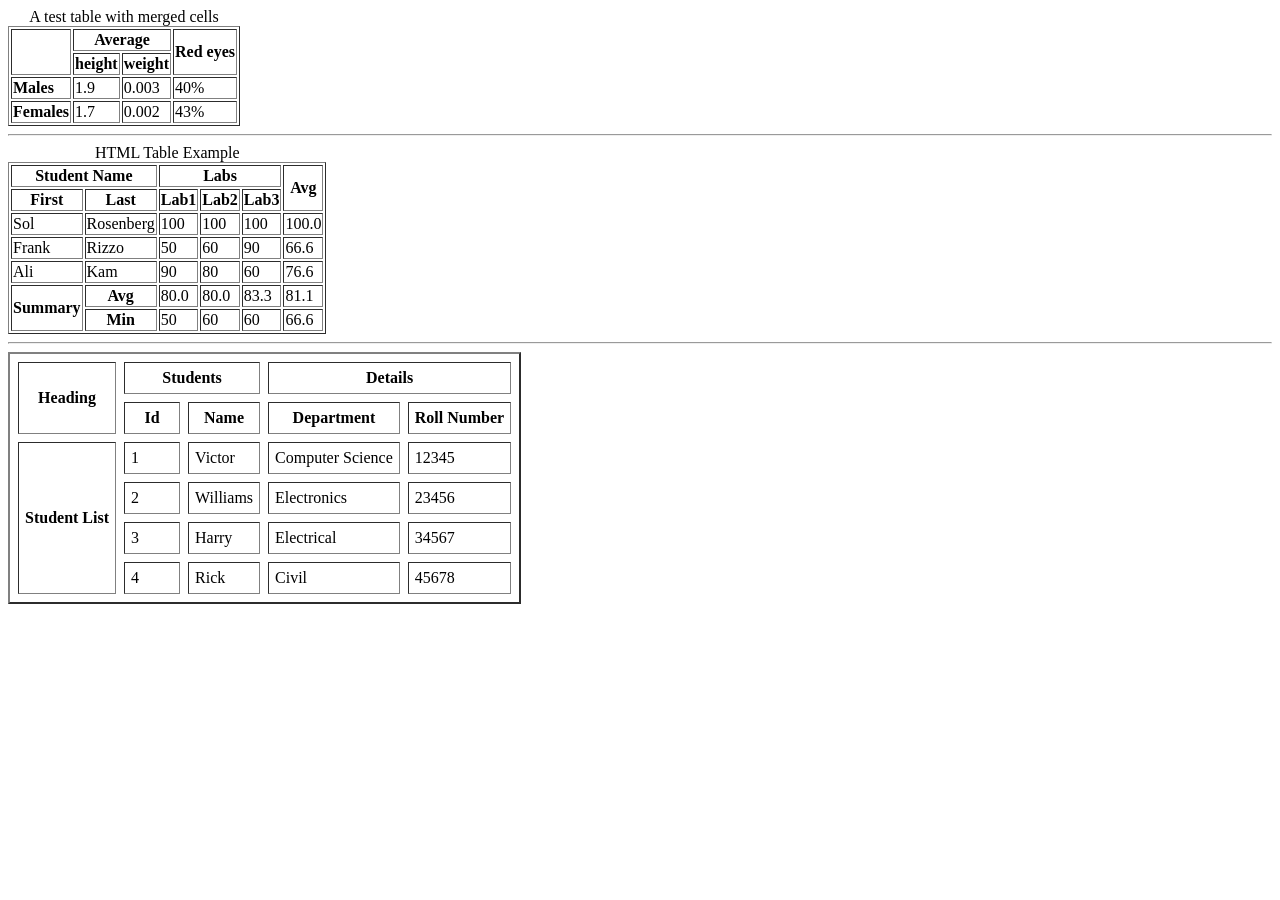
<file: tasks/task2/index.html>
<!DOCTYPE html>
<html lang="en">

<head>
    <meta charset="UTF-8">
    <meta name="viewport" content="width=device-width, initial-scale=1.0">
    <link rel="stylesheet" href="css/style.css">
    <title>Document</title>
</head>

<body>
    <!-- table 1 -->
    <table border="1">
        <thead>
            <caption>A test table with merged cells</caption>
            <tr>
                <th rowspan="2"></th>
                <th colspan="2">Average</th>
                <th rowspan="2">Red eyes</th>
            </tr>
            <tr>
                <th>height</th>
                <th>weight</th>
            </tr>
        </thead>
        <tbody>
            <tr>
                <td> <strong>Males</strong></td>
                <td>1.9</td>
                <td>0.003</td>
                <td>40%</td>
            </tr>
            <tr>
                <td><strong>Females</strong></td>
                <td>1.7</td>
                <td>0.002</td>
                <td>43%</td>
            </tr>
        </tbody>
    </table>
    <hr>

    <!-- table 2 -->
    <table border="1">
        <thead>
            <caption>HTML Table Example</caption>
            <tr>
                <th colspan="2">Student Name</th>
                <th colspan="3">Labs</th>
                <th rowspan="2">Avg</th>
            </tr>
            <tr>
                <th>First</th>
                <th>Last</th>
                <th>Lab1</th>
                <th>Lab2</th>
                <th>Lab3</th>
            </tr>
        </thead>
        <tbody>
            <tr>
                <td>Sol</td>
                <td>Rosenberg</td>
                <td>100</td>
                <td>100</td>
                <td>100</td>
                <td>100.0</td>
            </tr>
            <tr>
                <td>Frank</td>
                <td>Rizzo</td>
                <td>50</td>
                <td>60</td>
                <td>90</td>
                <td>66.6</td>
            </tr>
            <tr>
                <td>Ali</td>
                <td>Kam</td>
                <td>90</td>
                <td>80</td>
                <td>60</td>
                <td>76.6</td>
            </tr>
            <tr>
                <th rowspan="2" colspan="1">Summary</th>
                <th>Avg</th>
                <td>80.0</td>
                <td>80.0</td>
                <td>83.3</td>
                <td>81.1</td>
            </tr>
            <tr>
                <th>Min</th>
                <td>50</td>
                <td>60</td>
                <td>60</td>
                <td>66.6</td>
            </tr>
        </tbody>
    </table>
    <hr>

    <!-- table 3 -->
    <table border="2" cellspacing="8" cellpadding="6">
        <thead>
            <tr>
                <th rowspan="2">Heading</th>
                <th class="details" colspan="2">Students</th>
                <th colspan="2">Details</th>
            </tr>

            <tr>
                <th>Id</th>
                <th>Name</th>
                <th>Department</th>
                <th>Roll Number</th>
            </tr>
        </thead>
        <tbody>
            <tr>
                <th rowspan="4">Student List</th>
                <td class="M">1</td>
                <td>Victor</td>
                <td>Computer Science</td>
                <td>12345</td>
            </tr>
            <tr>
                <td>2</td>
                <td>Williams</td>
                <td>Electronics</td>
                <td>23456</td>
            </tr>
            <tr>
                <td class="M">3</td>
                <td>Harry</td>
                <td>Electrical</td>
                <td>34567</td>
            </tr>
            <tr>
                <td class="M">4</td>
                <td>Rick</td>
                <td>Civil</td>
                <td>45678</td>
            </tr>
        </tbody>
    </table>

</body>

</html>
</file>
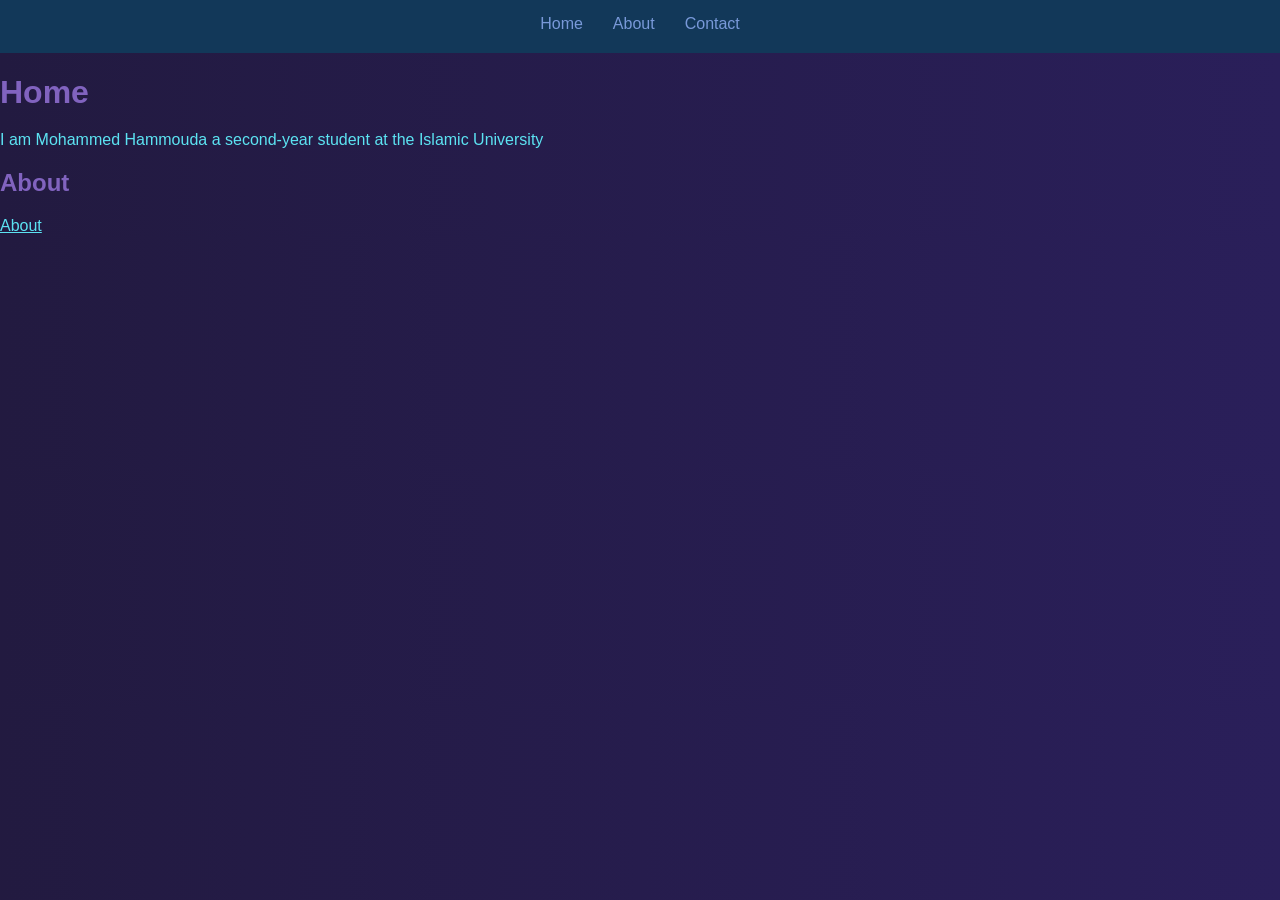
<file: class/Home.html>
<!DOCTYPE html>
<html lang="en">

<head>
    <meta charset="UTF-8">
    <meta name="viewport" content="width=device-width, initial-scale=1.0">
        <link rel="stylesheet" href="css/style.css">

    <title>Home</title>
</head>

<body>

    <nav>
        <div>

            <div>
                <a href="home.html">Home</a>
                <a href="about.html">About</a>
                <a href="contact.html">Contact</a>

            </div>
        </div>
    </nav>
    <h1>Home</h1>
    <p>I am Mohammed Hammouda a second-year student at the Islamic University
    <h2>About</h2>
    <a class="gh" href="about.html">About</a>
</body>

</html>
</file>
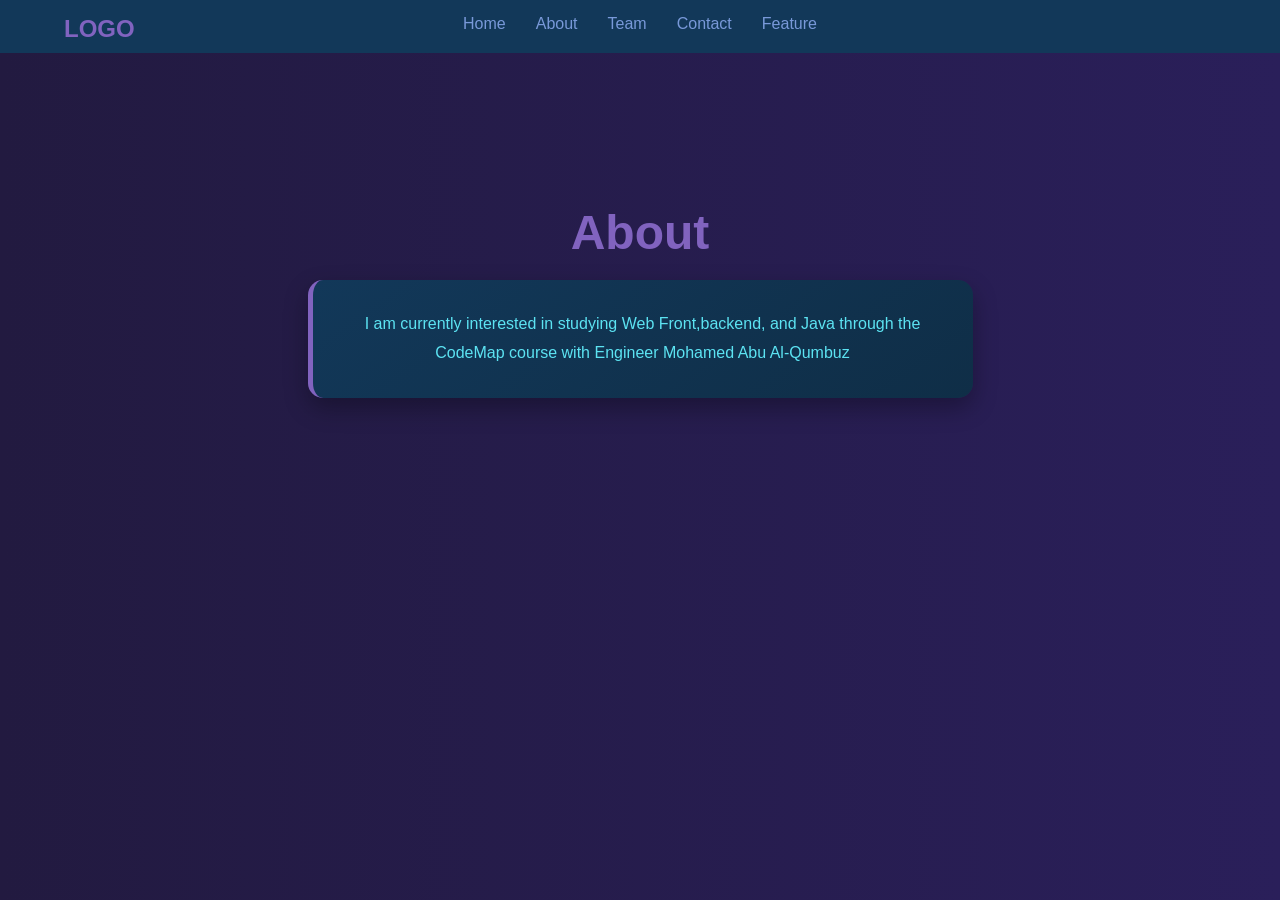
<file: tasks/task1/about.html>
<!DOCTYPE html>
<html lang="en">

<head>
    <meta charset="UTF-8">
    <meta name="viewport" content="width=device-width, initial-scale=1.0">
    <link rel="stylesheet" href="css/style.css">
    <title>About</title>
</head>

<body>
    <header>
        <nav>
            <div class="main">
                <h3>logo</h3>
                <div class="nav-links">
                    <a href="home.html">Home</a>
                    <a href="about.html">About</a>
                    <a href="team.html">Team</a>
                    <a href="contact.html">Contact</a>
                    <a href="feature.html">Feature</a>
                </div>
            </div>
        </nav>
    </header>

    <main>
        <h1>About</h1>
        <p>I am currently interested in studying Web Front,backend, and Java through the CodeMap course with Engineer
            <span>Mohamed Abu Al-Qumbuz</span>
        </p>
        <br>
        <br>
        <!-- <marquee>messi is the best player in history</marquee> -->
    </main>


</body>

</html>
</file>
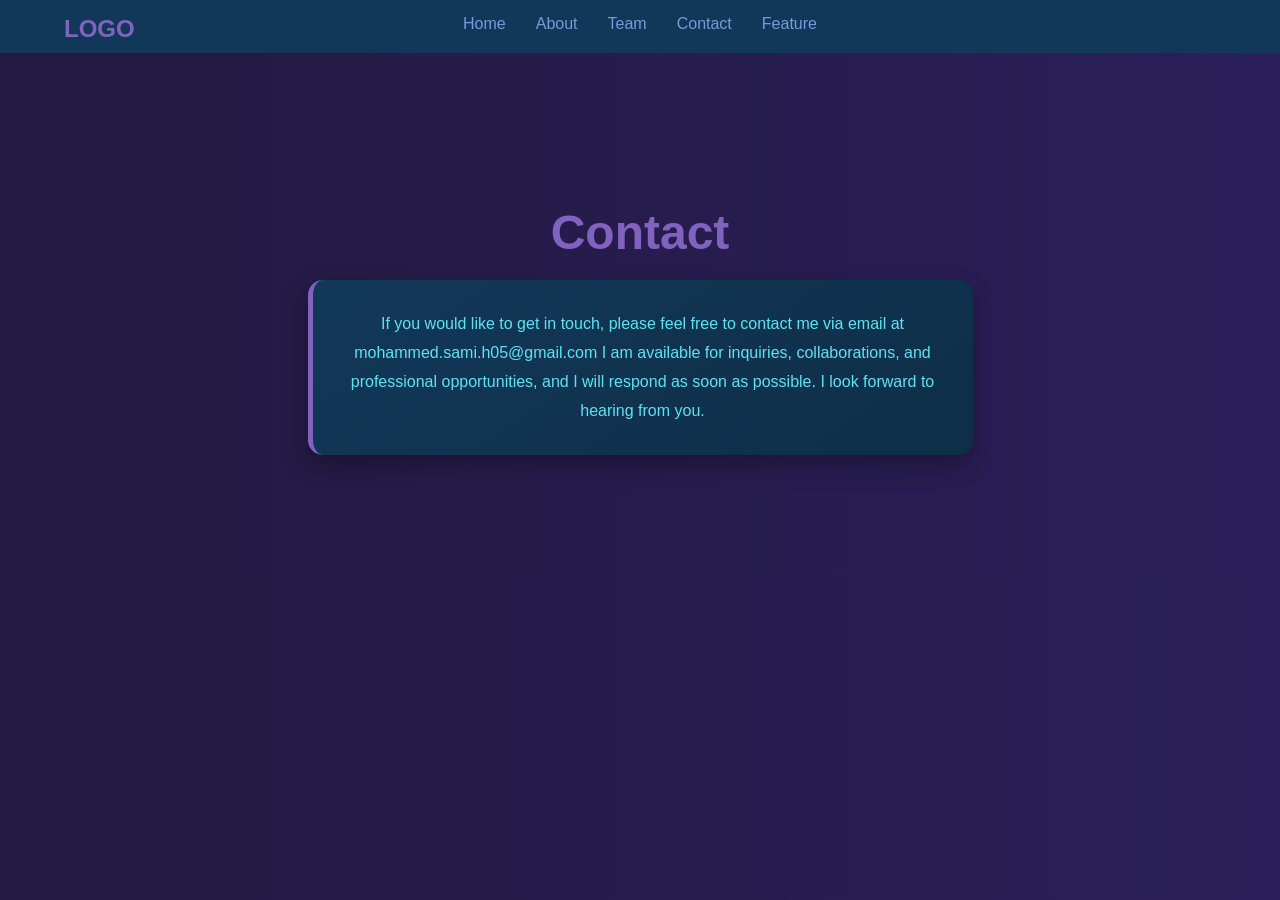
<file: tasks/task1/contact.html>
<!DOCTYPE html>
<html lang="en">

<head>
    <meta charset="UTF-8">
    <meta name="viewport" content="width=device-width, initial-scale=1.0">
    <link rel="stylesheet" href="css/style.css">
    <title>Contact</title>
</head>

<body>
    <header>
        <nav>
            <div class="main">
                <h3>logo</h3>
                <div class="nav-links">
                    <a href="home.html">Home</a>
                    <a href="about.html">About</a>
                    <a href="team.html">Team</a>
                    <a href="contact.html">Contact</a>
                    <a href="feature.html">Feature</a>
                </div>
            </div>
        </nav>
    </header>

    <main>
        <h1>Contact</h1>
       <p>
        If you would like to get in touch, please feel free to contact me via email at mohammed.sami.h05@gmail.com I am available for inquiries, collaborations, and professional opportunities, and I will respond as soon as possible. I look forward to hearing from you.
       </p>

        </form>
    </main>


</body>

</html>
</file>
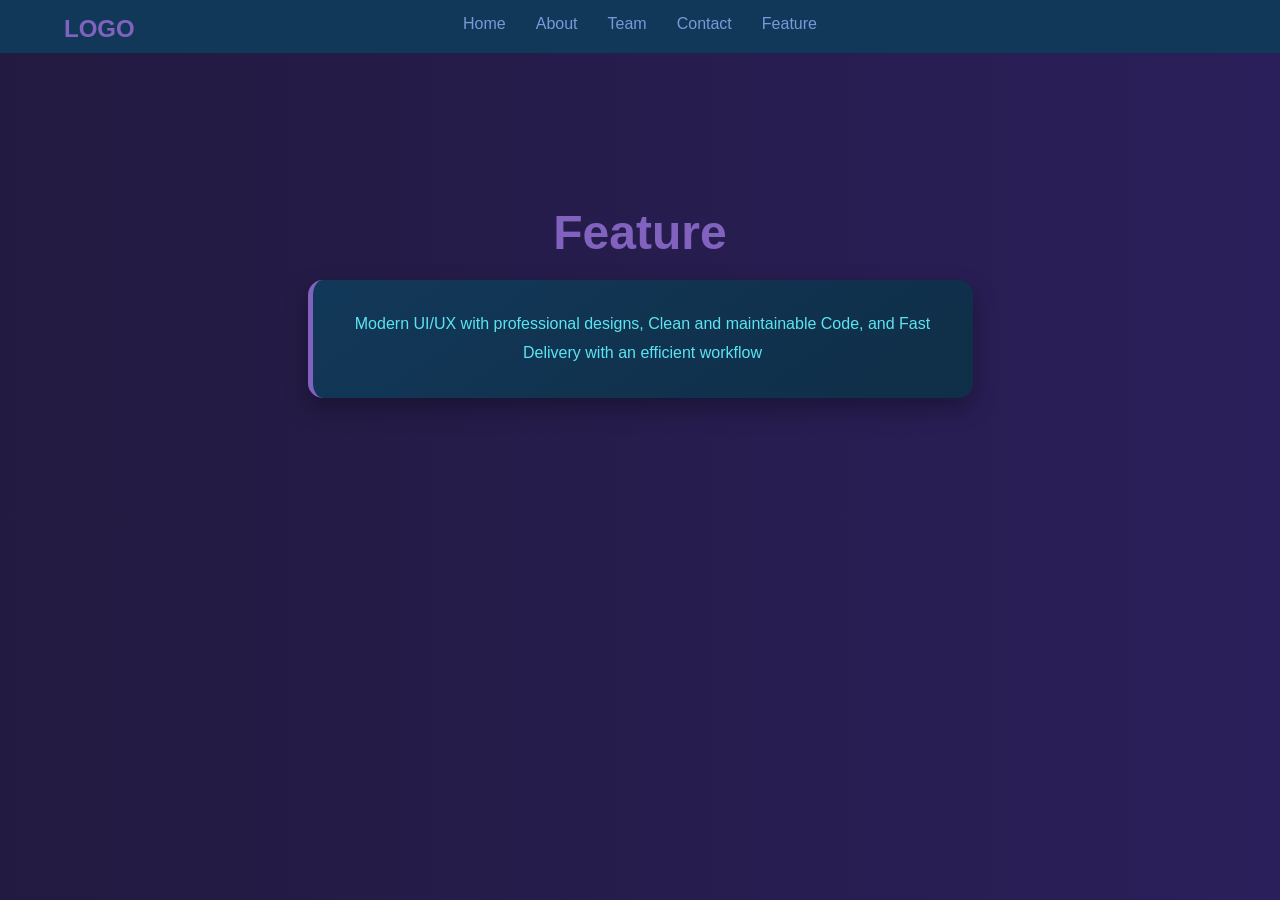
<file: tasks/task1/feature.html>
<!DOCTYPE html>
<html lang="en">

<head>
    <meta charset="UTF-8">
    <meta name="viewport" content="width=device-width, initial-scale=1.0">
    <link rel="stylesheet" href="css/style.css">
    <title>Feature</title>
</head>

<body>
    <header>
        <nav>
             <div class="main">
                <h3>logo</h3>
                <div class="nav-links">
                    <a href="home.html">Home</a>
                    <a href="about.html">About</a>
                    <a href="team.html">Team</a>
                    <a href="contact.html">Contact</a>
                    <a href="feature.html">Feature</a>
                </div>
            </div>
        </nav>
    </header>

    <main>
        <h1>Feature</h1>
        <p>Modern UI/UX with professional designs, Clean and maintainable Code, and Fast Delivery with an efficient workflow</p>
    </main>


</body>

</html>
</file>
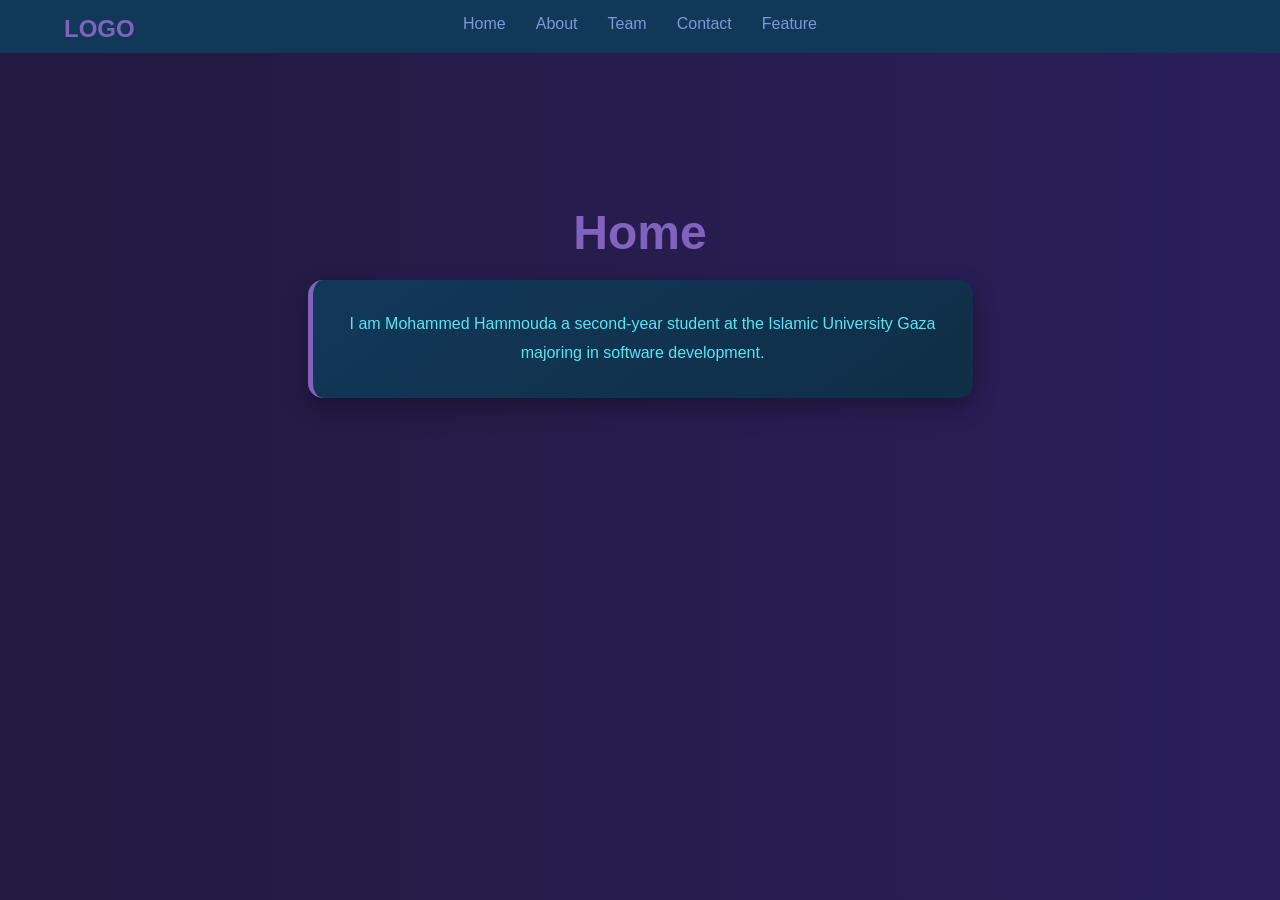
<file: tasks/task1/home.html>
<!DOCTYPE html>
<html lang="en">

<head>
    <meta charset="UTF-8">
    <meta name="viewport" content="width=device-width, initial-scale=1.0">
    <link rel="stylesheet" href="css/style.css">
    <title>Home</title>
</head>

<body>
    <header>
        <nav>
            <div class="main">
                <h3>logo</h3>
                <div class="nav-links">
                    <a href="home.html">Home</a>
                    <a href="about.html">About</a>
                    <a href="team.html">Team</a>
                    <a href="contact.html">Contact</a>
                    <a href="feature.html">Feature</a>
                </div>
            </div>
        </nav>
    </header>

    <main>
        <h1>Home</h1>
        <p>I am Mohammed Hammouda a second-year student at the Islamic University Gaza majoring in software development.
        </p>
    </main>


</body>

</html>
</file>
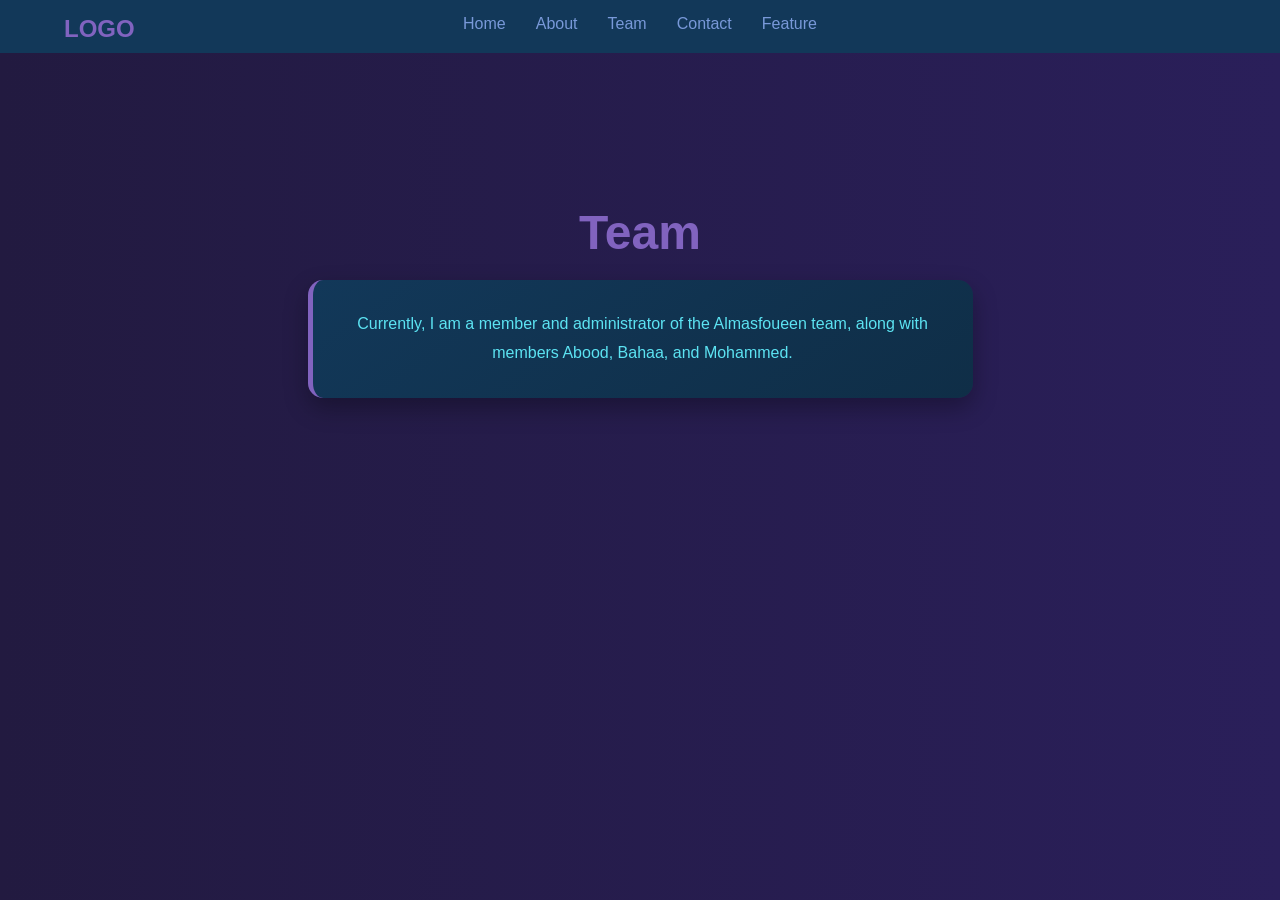
<file: tasks/task1/team.html>
<!DOCTYPE html>
<html lang="en">

<head>
    <meta charset="UTF-8">
    <meta name="viewport" content="width=device-width, initial-scale=1.0">
    <link rel="stylesheet" href="css/style.css">
    <title>Team</title>
</head>

<body>
    <header>
        <nav>
             <div class="main">
                <h3>logo</h3>
                <div class="nav-links">
                    <a href="home.html">Home</a>
                    <a href="about.html">About</a>
                    <a href="team.html">Team</a>
                    <a href="contact.html">Contact</a>
                    <a href="feature.html">Feature</a>
                </div>
            </div>
        </nav>
    </header>

    <main>
        <h1>Team</h1>
        <p>Currently, I am a member and administrator of the Almasfoueen team, along with members Abood, Bahaa, and
            Mohammed.</p>
    </main>


</body>

</html>
</file>
<file: tasks/task2/css/style.css>
.M{
    padding-right: 40px;
}
</file>
<file: class/css/style.css>
body {
    background: linear-gradient(to right, #221A40, #2a1f5a);
    color: #5CE3F2;
    font-family: 'Segoe UI', Tahoma, Geneva, Verdana, sans-serif;
    margin: 0;
    padding: 0;
}
h1 , h2{
    color: #8163BF;
    margin-bottom: 20px;
}

nav {
    background-color: #123859;
    padding: 15px 5%;
    position: relative;
}
nav div {
    display: flex;
    justify-content: center;
    gap: 30px;
}


nav div a {
    color: #7999D9;
    text-decoration: none;
    font-weight: 500;
    padding-bottom: 5px;
    transition: 0.3s;
}

nav div a:hover {
    color: #5CE3F2;
    border-bottom: 2px solid #8163BF; 
}
.gh{
    color: #5CE3F2;
}
</file>
<file: tasks/task1/css/style.css>
body {
    background: linear-gradient(to right, #221A40, #2a1f5a);
    color: #5CE3F2;
    font-family: 'Segoe UI', Tahoma, Geneva, Verdana, sans-serif;
    margin: 0;
    padding: 0;
}

nav {
    background-color: #123859;
    padding: 15px 5%;
    position: relative;
}

nav h3 {
    position: absolute;
    left: 5%;
    margin: 0;
    color: #8163BF;
    text-transform: uppercase;
    font-size: 1.5rem;
}


nav div {
    display: flex;
    justify-content: center;
    gap: 30px;
}


nav div a {
    color: #7999D9;
    text-decoration: none;
    font-weight: 500;
    padding-bottom: 5px;
    transition: 0.3s;
}

nav div a:hover {
    color: #5CE3F2;
    border-bottom: 2px solid #8163BF; 
}


main {
    text-align: center;
    padding: 120px 10%;
}


h1 {
    color: #8163BF;
    font-size: 3rem;
    margin-bottom: 20px;
}


p {
    background: linear-gradient(145deg, #123859, #0f2e47);
    padding: 30px;
    border-radius: 15px;
    max-width: 600px;
    margin: 0 auto;
    border-left: 5px solid #8163BF;
    line-height: 1.8;
    box-shadow: 0 10px 25px rgba(0,0,0,0.3);
}
</file>
